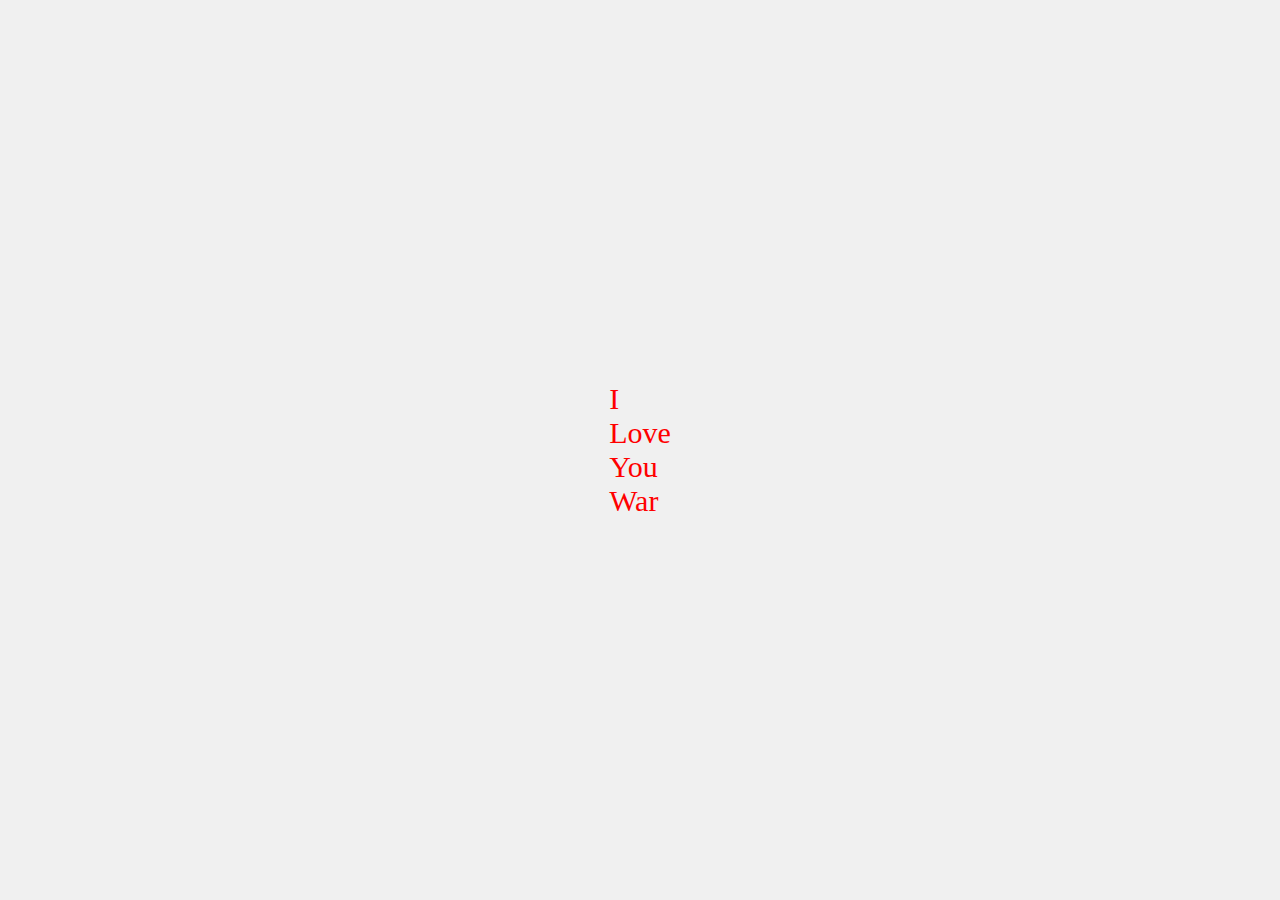
<file: war.html>
<!DOCTYPE html>
<html lang="en">
<head>
<meta charset="UTF-8">
<meta name="viewport" content="width=device-width, initial-scale=1.0">
<title>Love</title>
<link rel="stylesheet" href="war.css">
</head>
<body>
<div class="container">
  <div class="loveText">I Love You War</div>
</div>
</body>
</html>
</file>
<file: war.css>
body {
    display: flex;
    justify-content: center;
    align-items: center;
    height: 100vh;
    background-color: #f0f0f0;
    margin: 0;
  }
  
  .container {
    position: relative;
  }
  
  .loveText {
    font-size: 30px;
    color: red;
    position: absolute;
    top: 50%;
    left: 50%;
    transform: translate(-50%, -50%);
    animation: loveAnimation 2s ease-in-out infinite alternate;
  }
  
  @keyframes loveAnimation {
    0% { transform: scale(1); }
    100% { transform: scale(1.1); }
  }
</file>
